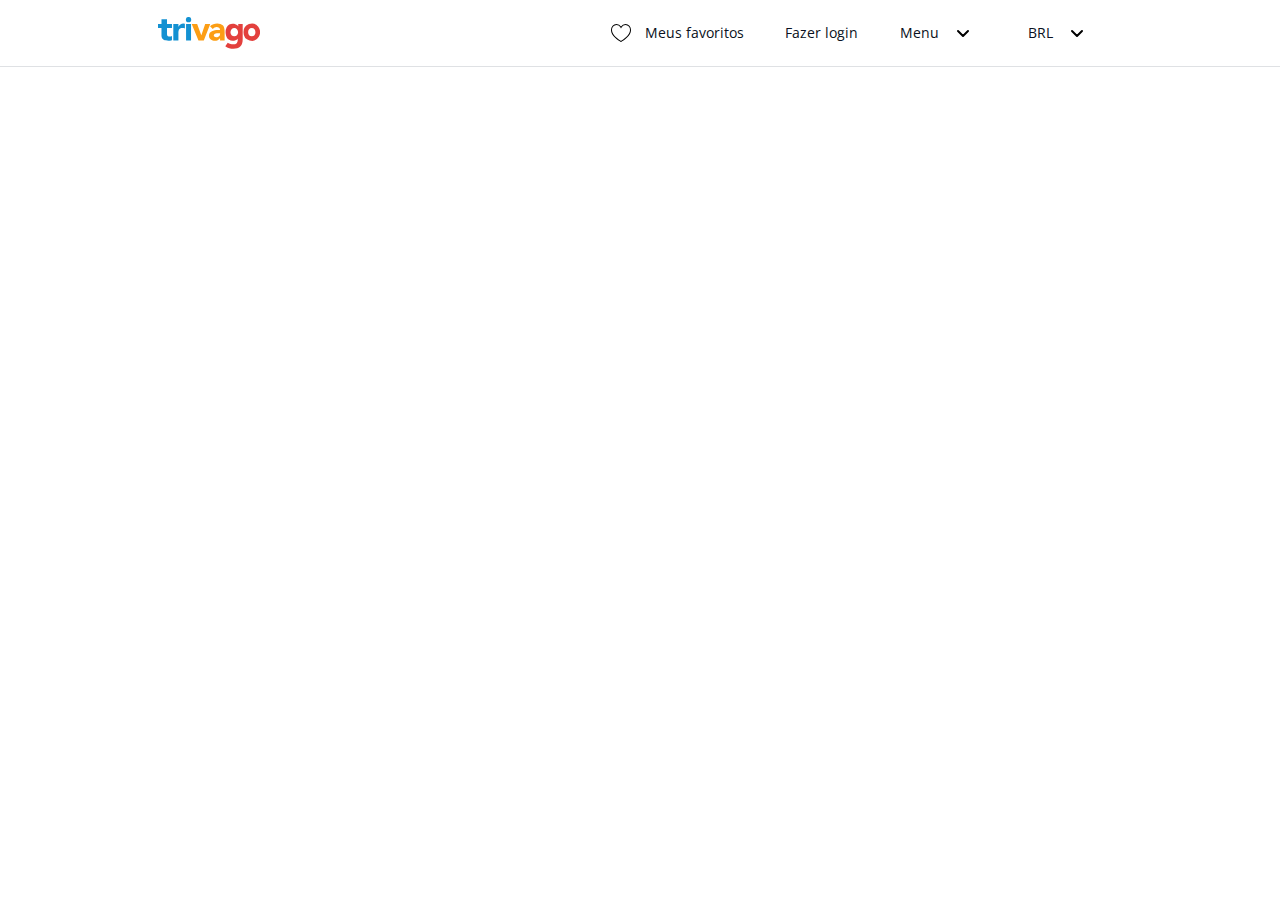
<file: index.html>
<!DOCTYPE html>
<html lang="pt-br" dir="ltr">
	<head>
		<meta charset="UTF-8" />
		<meta http-equiv="X-UA-Compatible" content="IE=edge" />
		<meta name="viewport" content="width=device-width, initial-scale=1.0" />
		<link rel="shortcut icon" href="assets/head.png" type="image/x-icon" sizes="32x32" />
		<link rel="stylesheet" href="src/styles/style.css" />
		<link rel="stylesheet" href="src/styles/global.css">
		<title>Trivago</title>
	</head>
	<body>
		<header>
			<div class="header">
				<div class="title"><a href="#"><img src="./assets/logo.svg" alt="Logo Trivago"/></a></div>
				<nav>
					<ul>
						<li><a href=""><img src="./assets/favorites.svg" alt="Ver menu" /><span>Meus favoritos</span></a></li>
						<li><a href=""><img src="./assets/user.svg" alt="fazer login" class="user" /><span>Fazer login</span></a></li>
						<li><a href=""><span>Menu</span><img src="./assets/arrow-bottom.svg" alt="Ver menu" class="rotation" /></a></li>
						<li><a href=""><span>BRL</span><img src="./assets/arrow-bottom.svg" alt="Ver mais moedas" class="rotation" /></a></li>
						<li class="hamburguer"><a href=""><img src="./assets/hamburguer.svg" alt="hamburguer menu" /><span>Menu</span></a></li>
					</ul>
				</nav>
			</div>
		</header>
	</body>
</html>
</file>
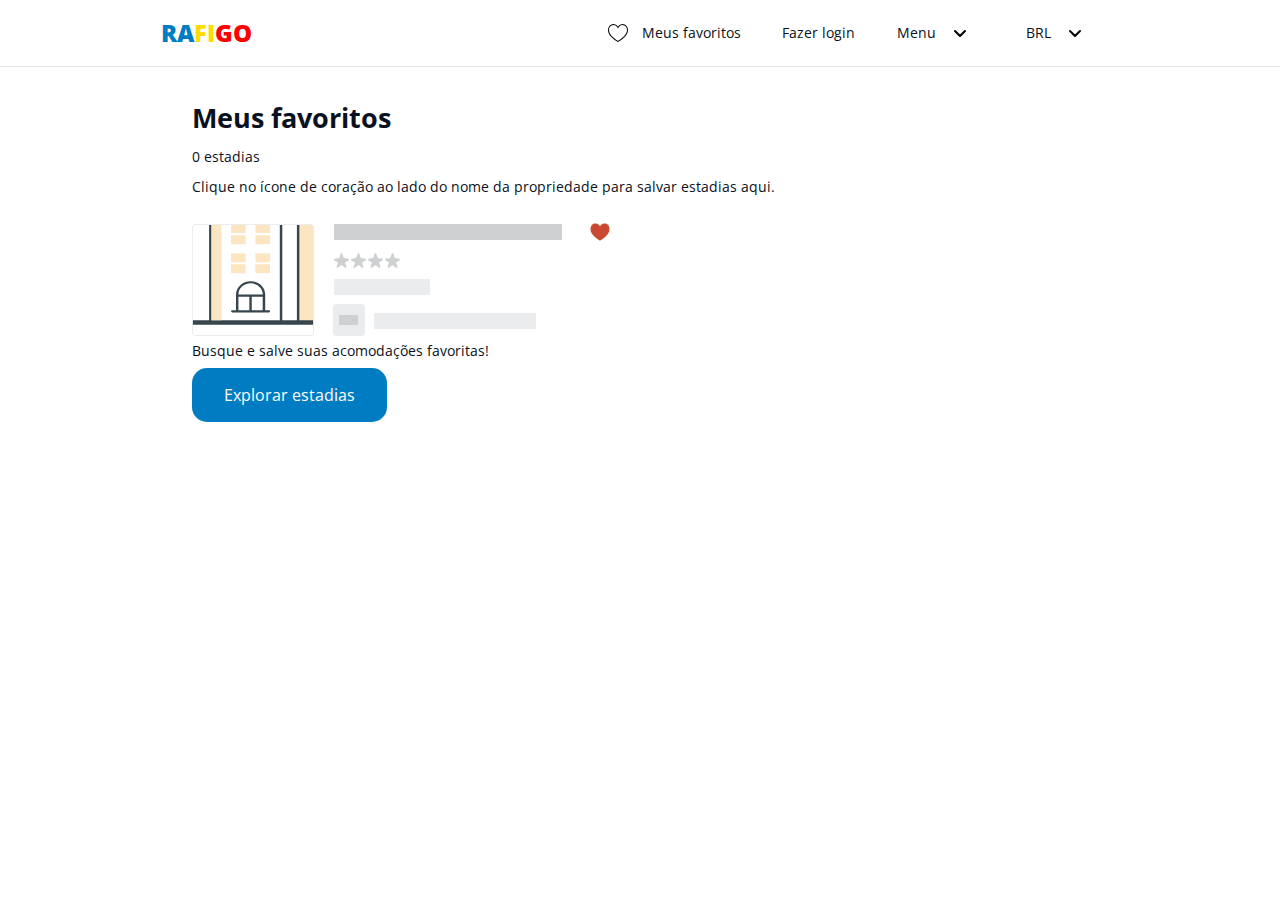
<file: src/pages/favorites.html>
<!------------------------ Inácio ------------------------------------->

<!DOCTYPE html>
<html lang="pt-br">
	<head>
		<meta charset="UTF-8" />
		<meta http-equiv="X-UA-Compatible" content="IE=edge" />
		<meta name="viewport" content="width=device-width, initial-scale=1.0" />
		<link rel="shortcut icon" href="assets/head.png" type="image/x-icon" sizes="32x32" />
		<link rel="stylesheet" href="../styles/favorites.css" />
		<link rel="stylesheet" href="../styles/global.css">
		<title>Meus Favoritos</title>
	</head>
	<body>
		<header>
		<div class="header">
			<div class="title"><a href="../../index.php"><span class="bluetext">Ra</span><span class="yellowtext">fi</span><span class="redtext">go</span></a></div>
			<nav>
				<ul>
					<li><a href="#"><img src="../../assets/favorites.svg" alt="Ver menu" /><span>Meus
								favoritos</span></a></li>
					<li><a href=""><img src="../../assets/user.svg" alt="fazer login" class="user" /><span>Fazer login</span></a></li>
					<li><a href=""><span>Menu</span><img src="../../assets/arrow-bottom.svg" alt="Ver menu" class="rotation" /></a>
					</li>
					<li><a href=""><span>BRL</span><img src="../../assets/arrow-bottom.svg" alt="Ver mais moedas"
								class="rotation" /></a></li>
					<li class="hamburguer"><a href=""><img src="../../assets/hamburguer.svg"
								alt="hamburguer menu" /><span>Menu</span></a></li>
				</ul>
			</nav>
		</div>
		</header>
		<div class="favorites">
			<h1>Meus favoritos</h1>
			<p>0 estadias</p>
			<h6>Clique no ícone de coração ao lado do nome da propriedade para salvar estadias aqui.</h6>
			<img src="../../assets/favoritespag.svg" alt="Foto sem Favoritos">
			<h6>Busque e salve suas acomodações favoritas!</h6>
			<a href="">Explorar estadias</a>
		</div>
	</body>
</html>
</file>
<file: src/styles/style.css>
/********************************** forms *******************************************/
/********************************** Rafael  Áquila *******************************************/

main section {
	margin-top: 3.8rem;
}

main section p {
	margin: 1.5rem 0rem;
	font-weight: 400;
}

.forms {
	background-image: linear-gradient(to bottom, var(--white), var(--blue-light));
}

main .forms h1 {
	line-height: 1.25;
	font-size: 1.6rem;
	font-weight: 700;

	color: var(--grey-dark);
}

main .forms li span {
	font-size: .7rem
}

main .forms form input {
	height: 3.3rem;
	width: 80%;
	outline: none;
	border: 1px solid #000;
	border-radius: 10px;
	padding: 1rem;
}

main .forms form input:hover {
	background: var(--background-effect);
}

main .forms form button {
	padding: 1rem 2rem;
	background: var(--blue);
	color: var(--white);
	border: 1px solid #000;
	font-size: 1rem;
	font-weight: 700;
	border-radius: 10px;
}

main .forms ul {
	display: flex;
	justify-content: space-around;
}

main .forms li {
	margin: 4rem 0rem 1rem 0rem;
}

main .forms li img {
	height: 1.2rem;
	max-width: 5rem;
}

/************************* About **************************/

main .about {
	background: var(--blue-light);
	padding: 1rem;
	width: 100%;
}

main .about h2 {
	font-weight: 700;
	font-size: 1.4rem;
	padding: 0 14%;
}

main .about .faq {
	display: flex;
	flex-wrap: wrap;
	justify-content: center;
}

main .about .faq::before {
	content: '';
}

main .about .faq .box {
	width: 30rem;

	border-radius: 10px;

	margin: 1rem;
	padding: 1rem;

	background: var(--white);
}

main .about .faq .box p {
	line-height: 1.3rem;
	font-size: .8rem;
}

/************************** Hoteis **************************/
/************************** Rafael Áquila ****************************/

main .hoteis .content {
	display: flex;
	flex-wrap: wrap;

	margin-top: 2rem;
}

main .hoteis .content::before {
	content: '';
}

main .hoteis .content .card {
	display: grid;
	align-content: space-between;
	width: 300px;

	margin: 1.3rem;

	border-radius: 10px;
	box-shadow: 0px 0px 20px 5px #999;
}

main .hoteis .content .card h1 {
	font-size: 1.4rem;
	font-weight: 500;
	padding: .5rem 1rem;
}

main .hoteis .content .card img {
	width: 300px;
	max-width: 100%;
	border-radius: 10px;
}

main .hoteis .content .card p {
	margin: .5rem 0rem;
	padding: 0rem 1rem;
	text-align: justify;
}

main .hoteis .content .card a {
	color: var(--white);
	background: var(--blue);

	display: flex;
	justify-content: center;
	align-items: center;

	height: 2rem;
	padding: 1rem;

	border-bottom-left-radius: 10px;
	border-bottom-right-radius: 10px;
}
</file>
<file: src/styles/global.css>
@import url('https://fonts.googleapis.com/css2?family=Open+Sans:wght@300;400;500;600;700;800&display=swap');

:root {
	--black: #000;
	--grey-dark: #0a1121;
	--font-color: #4a4f5b;
	--white: #fff;
	--background-effect: #f6f7f7;
	--hover: #f3f4f5;
	--border: #dfe1e4;
	--blue: #007cc2;
	--blue-medium: #c4e3f4;
	--blue-dark: #0a1121;
	--blue-light: #f3f4f5;
	--red: #ff0000;
	--yellow: #ffdd00;
}

* {
	margin: 0;
	padding: 0;
	box-sizing: border-box;
}

body {
	font-family: 'Open Sans', sans-serif;
	background: var(--white);
	color: var(--grey-dark);
}

a {
	color: var(--grey-dark);
	text-decoration: none;
}

li {
	list-style: none;
}

p {
	font-size: .9rem;
}

section {
	padding: 0 14.5%;
}

.bluetext {
	color: var(--blue);
}

.yellowtext {
	color: var(--yellow);
}

.redtext {
	color: var(--red);
}

.bluebackground {
	background: var(--blue-medium);
}

/********************************** Header *******************************************/

header {
	display: flex;
	align-items: center;
	justify-content: center;
	width: 100%;
	border-bottom: 1px solid var(--border);
}

header .header {
	display: flex;
	align-items: center;
	justify-content: space-around;

	width: 100%;
}

header .header .title a{
	font-weight: 800;
	font-size: 1.5rem;
	text-transform: uppercase;
}

header .header a {
	display: flex;
	align-items: center;
	height: 100%;
}

header .header a img {
	height: 2rem;
}

header .header nav ul {
	display: flex;
	align-items: center;
}

header .header nav ul li {
	display: flex;
	align-items: center;
}

header .header nav ul li a {
	font-size: .3rem;
	padding: 1.3rem;
}

header .header nav ul li a:hover {
	background: var(--hover);
}

header .header nav ul li span {
	display: flex;
	align-items: center;
	font-size: .9rem;
}

header .header nav ul li img {
	display: flex;
	align-items: center;
	padding: 0 12px;
	height: 1.5rem;
}

header .header nav ul .hamburguer {
	display: none;
}

header .header nav ul li .rotation {
	transform: rotate(90deg);
}

header .header nav ul li .user {
	display: none;
}

@media(max-width: 980px) {
	header .header {
		justify-content: space-between;
	}

	header .header nav ul .hamburguer,
	header .header nav ul li .user {
		display: flex;
	}

	header .header nav ul li:nth-child(3),
	header .header nav ul li:nth-child(4) {
		display: none;
	}

	header .header nav ul li a {
		padding: 1rem .5rem;
	}
}

@media(max-width: 720px) {
	header .header nav ul li a {
		padding: 1rem 0;
	}

	header .header nav ul li span {
		display: none;
	}
}

/************************ Footer **************************/

footer {
	background: var(--blue-dark);
	color: var(--white);
	padding: 2rem 14.5% 4rem;
}

footer .media {
	display: flex;
	align-items: center;
	justify-content: space-between;
}

footer .media h3{
	text-transform: uppercase;
}

footer select {
	background: var(--blue-dark);
	background-image: url(../../assets/arrow.svg);
	background-size: 1.5rem;
	background-repeat: no-repeat;
	background-position: right;
	background-position-x: calc(100% - 0.8rem);

	appearance: none;
	opacity: 0.7;
	color: var(--white);

	width: 12rem;
	height: 3rem;

	margin-top: 3rem;
	padding: 1rem;
	border-radius: 10px;
}

footer select:hover {
	opacity: 1;
}

footer .links {
	display: flex;
}

footer .links ul {
	padding-right: 1rem;
}

footer .links li {
	padding: .4rem;
}

footer .links a {
	color: var(--white);
	font-size: .8rem;
}

footer .links .news {
	padding-left: 3rem;
}

footer .links .news h2 {
	font-size: 1.2rem;
}

footer .links .news form input {
	margin: 1rem 0rem;
	padding: .5rem;
	border: none;
	border-bottom: 1px solid var(--blue);
	outline: none;

	background: var(--blue-dark);
	color: var(--white);
}

footer .links .news form button {
	padding: .7rem 2rem;
	margin-left: 1rem;
	font-size: 1rem;

	border: none;
	border-radius: 10px;

	background: var(--blue);
	color: var(--white);
}
</file>
<file: src/styles/favorites.css>
.favorites {
	margin: 2rem 15%;
}

h1{
	font-weight: 700;
	font-size: 1.7rem;
}

.favorites p{
	margin: .7rem 0;
}

.favorites h6{
	font-weight: 400;
	font-size: .9rem;
	margin-bottom: 1.5rem;
}

.favorites a{
	background: var(--blue);
	color: var(--white);

	padding: 1rem 2rem;

	border-radius: 15px;
}
</file>
